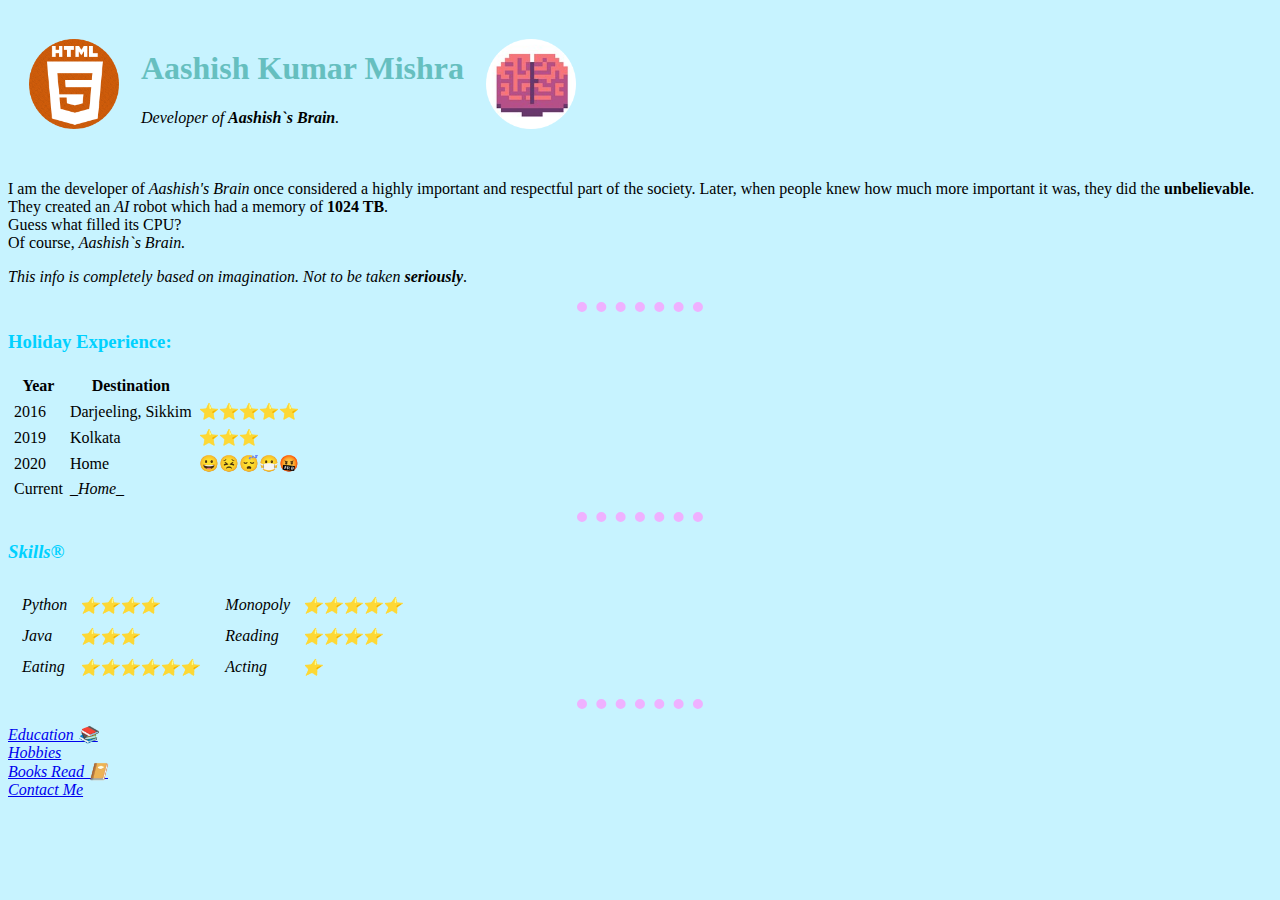
<file: index.html>
<!DOCTYPE html>
<html lang="en" dir="ltr">

<head>
  <meta charset="utf-8">
  <title>Aashish's Personal Site🔥</title>
  <link rel="stylesheet" href="css/styles.css">
</head>

<body>
  <table cellspacing="20">

    <tr>
      <td><img src="images\circle-cropped (1).png" alt="HTML logo"></td>
      <td>
        <h1>Aashish Kumar Mishra</h1>
        <p><em>Developer of <strong>Aashish`s Brain</strong>.</em></p>
      </td>
      <td><img src="images/circle-cropped.png" alt="brain"></td>
    </tr>

  </table>
  <p>I am the developer of <em>Aashish's Brain</em> once considered a highly important and respectful part of the society.
    Later, when people knew how much more important it was, they did the <strong>unbelievable</strong>.
    They created an <em>AI</em> robot which had a memory of <strong>1024 TB</strong>.<br>
    Guess what filled its CPU? <br>Of course, <em>Aashish`s Brain.</em></p>
  <p><em>This info is completely based on imagination. Not to be taken <b>seriously</b></em>.</p>
  <hr>
  <h3>Holiday Experience:</h3>
  <table cellspacing="5">
    <thead>
      <tr>
        <th>Year</th>
        <th>Destination</th>
      </tr>
    </thead>
    <tbody>
      <tr>
        <td>2016</td>
        <td>Darjeeling, Sikkim</td>
        <td>⭐⭐⭐⭐⭐</td>
      </tr>
      <tr>
        <td>2019</td>
        <td>Kolkata</td>
        <td>⭐⭐⭐</td>
      </tr>
      <tr>
        <td>2020</td>
        <td>Home</td>
        <td>😀😣😴😷🤬</td>
      </tr>
    </tbody>
    <tfoot>
      <tr>
        <td>Current</td>
        <td><i>_Home_</i></td>
      </tr>
    </tfoot>

  </table>
  <hr>
  <h3><strong><em>Skills®</em></strong></h3>
  <i>
    <table>
      <tr>
        <td>
          <table cellspacing="10">
            <tr>
              <td>Python</td>
              <td>⭐⭐⭐⭐</td>
            </tr>
            <tr>
              <td>Java</td>
              <td>⭐⭐⭐</td>
            </tr>
            <tr>
              <td>Eating</td>
              <td>⭐⭐⭐⭐⭐⭐</td>
            </tr>
          </table>
        </td>
        <td>
          <table cellspacing="10">
            <tr>
              <td>Monopoly</td>
              <td>⭐⭐⭐⭐⭐</td>
            </tr>
            <tr>
              <td>Reading</td>
              <td>⭐⭐⭐⭐</td>
            </tr>
            <tr>
              <td>Acting</td>
              <td>⭐</td>
            </tr>
          </table>
        </td>
      </tr>

    </table>
  </i>
  <hr>
  <p>
    <a class="link" href="education.html"><em>Education 📚</em></a>
    <br>
    <a class="link" href="hobbies.html"><em>Hobbies</em></a>
    <br>
    <a class="link" href="books.html"><em>Books Read 📔</em></a>
    <br>
    <a class="link" href="contact.html"><em>Contact Me</em></a><br>
  </p>

</body>

</html>
</file>
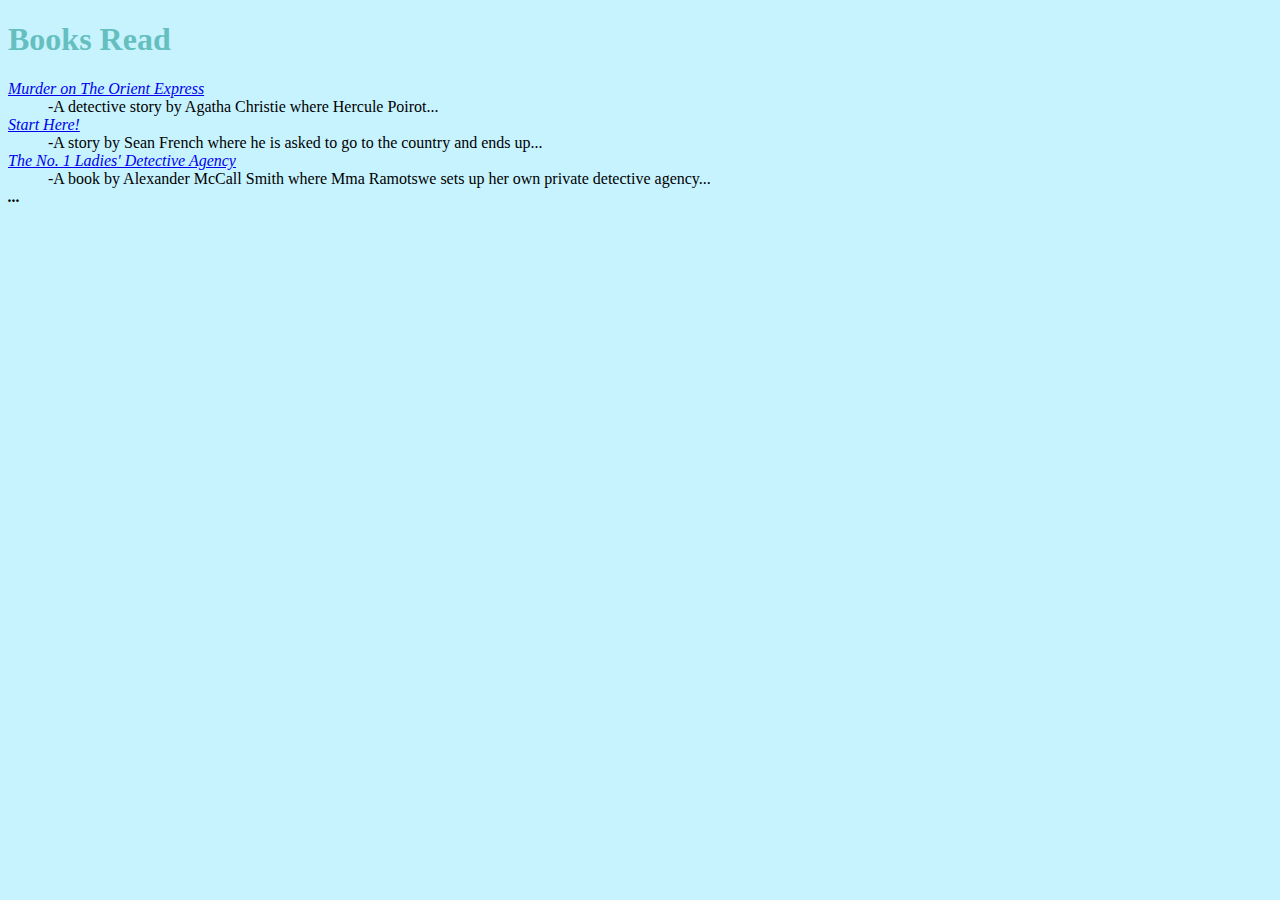
<file: books.html>
<!DOCTYPE html>
<html lang="en" dir="ltr">
  <head>
    <meta charset="utf-8">
    <title>My Books</title>
    <link rel="stylesheet" href="css/styles.css">
  </head>
  <body>
    <h1>Books Read</h1>
    <dl>
      <dt><em><a href="https://www.agathachristie.com/stories/murder-on-the-orient-express">Murder on The Orient Express</a></em></dt>
      <dd>-A detective story by Agatha Christie where Hercule Poirot...</dd>
      <dt><em><a href="https://www.goodreads.com/book/show/2214843.Start_From_Here">Start Here!</a></em></dt>
      <dd>-A story by Sean French where he is asked to go to the country and ends up...</dd>
      <dt><em><a href="https://www.goodreads.com/book/show/7061.The_No_1_Ladies_Detective_Agency">The No. 1 Ladies' Detective Agency</a></em></dt>
      <dd>-A book by Alexander McCall Smith where Mma Ramotswe sets up her own private detective agency...</dd>
      <dt><strong><em>...</em></strong></dt>
    </dl>

  </body>
</html>
</file>
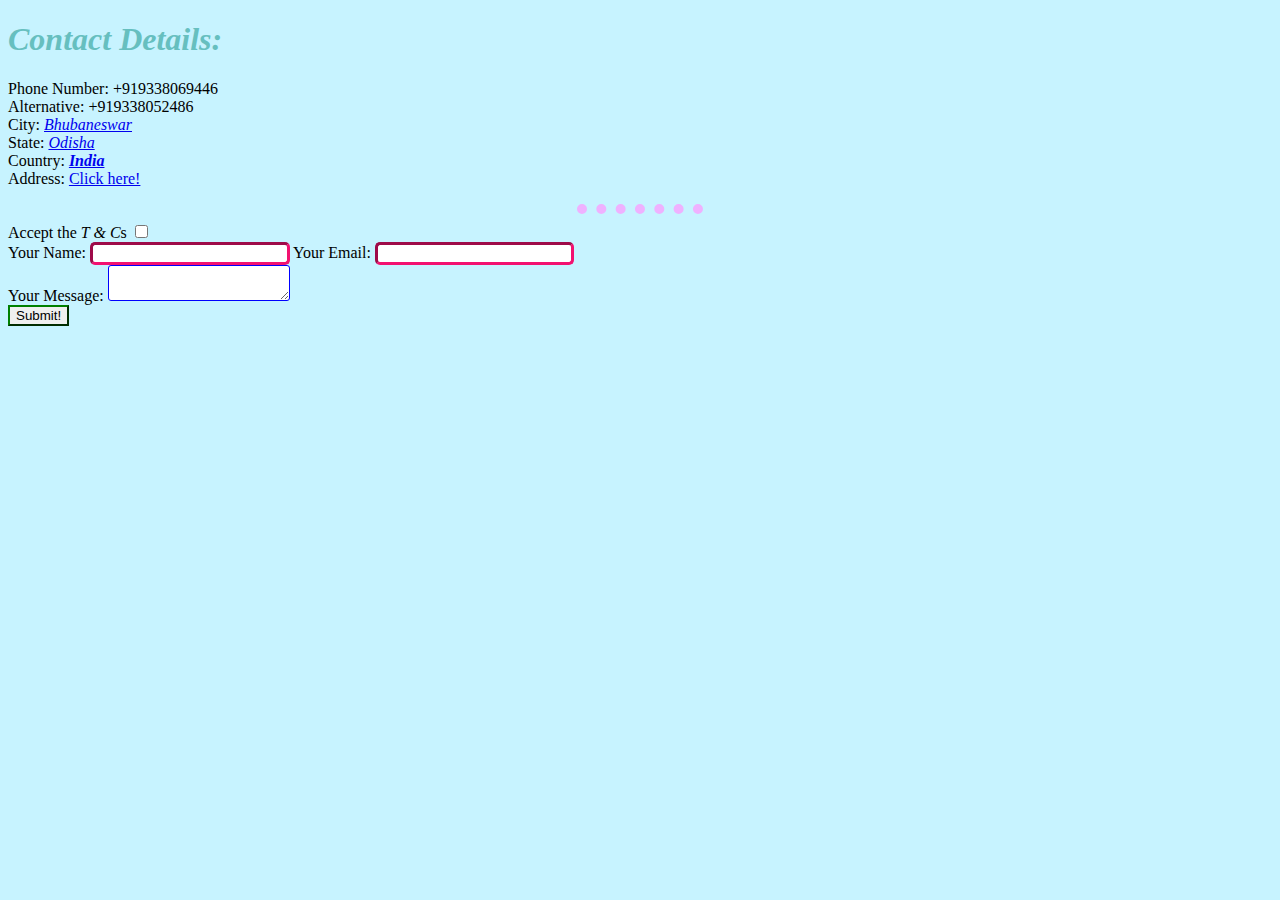
<file: contact.html>
<!DOCTYPE html>
<html lang="en" dir="ltr">

<head>
  <meta charset="utf-8">
  <title>Contacts</title>
  <link rel="stylesheet" href="css/styles.css">
</head>

<body>
  <h1><em><strong>Contact Details:</strong></em></h1>
  <p>
    Phone Number: +919338069446 <br>
    Alternative: +919338052486 <br>
    City: <a href="https://www.bhubaneswar.me/"><em>Bhubaneswar</em></a> <br>
    State: <a href="https://odishatourism.gov.in/content/tourism/en.html"><em>Odisha</em></a> <br>
    Country: <a href="https://www.incredibleindia.org/content/incredible-india-v2/en.html"><em><strong>India</strong></em></a> <br>
    Address: <a
      href="https://www.google.com/maps/place/Nithya+Nilaya,+N%2F3+128,+Subhashree+Nilayam+Apartment+Rd,+N3,+Block+N3,+IRC+Village,+Nayapalli,+Bhubaneswar,+Odisha+751015/@20.2971713,85.8033503,17z/data=!3m1!4b1!4m5!3m4!1s0x3a1908330d67c5d3:0xf2d43c4a6fbdb07b!8m2!3d20.2971713!4d85.805539">Click
      here!</a>

    <hr>
  <form action="mailto:sanghamitra.mishram@gmail.com" method="post" enctype="text/plain">
    <label>Accept the <em>T & C</em>s</label>
    <input class="checkbox" type="checkbox" required><br>
    <label>Your Name: </label>
    <input type="text" name="yourName" value="" required>
    <label>Your Email:</label>
    <input type="email" name="yourEmail" required><br>
    <label>Your Message:</label>
    <textarea class="text" name="yourMessage" rows="2" cols="20"></textarea><br>
    <input type="submit" name="" value="Submit!">
  </form>

  </p>
</body>

</html>
</file>
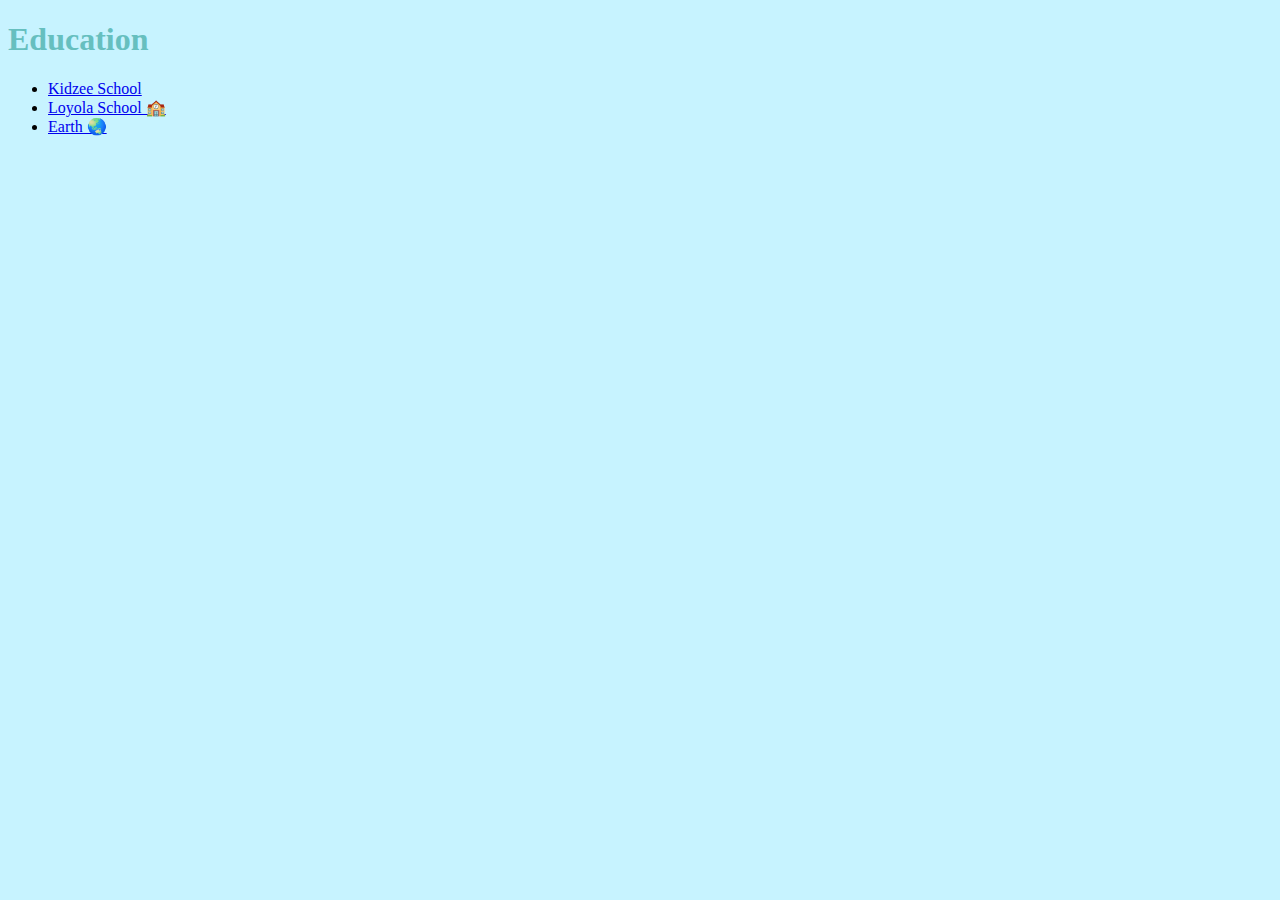
<file: education.html>
<!DOCTYPE html>
<html lang="en" dir="ltr">
  <head>
    <meta charset="utf-8">
    <title>Education</title>
    <link rel="stylesheet" href="css/styles.css">
  </head>
  <body>
    <h1>Education</h1>
    <ul>
      <li><a href="https://www.kidzee.com/odisha-/bhubaneswar/best-play-school-bhubaneswar-odisha">Kidzee School</a></li>
      <li><a href="https://loyolabbsr.edu.in/">Loyola School 🏫</a></li>
      <li><a href="https://www.google.com/earth/">Earth 🌏</a></li>
    </ul>
  </body>
</html>
</file>
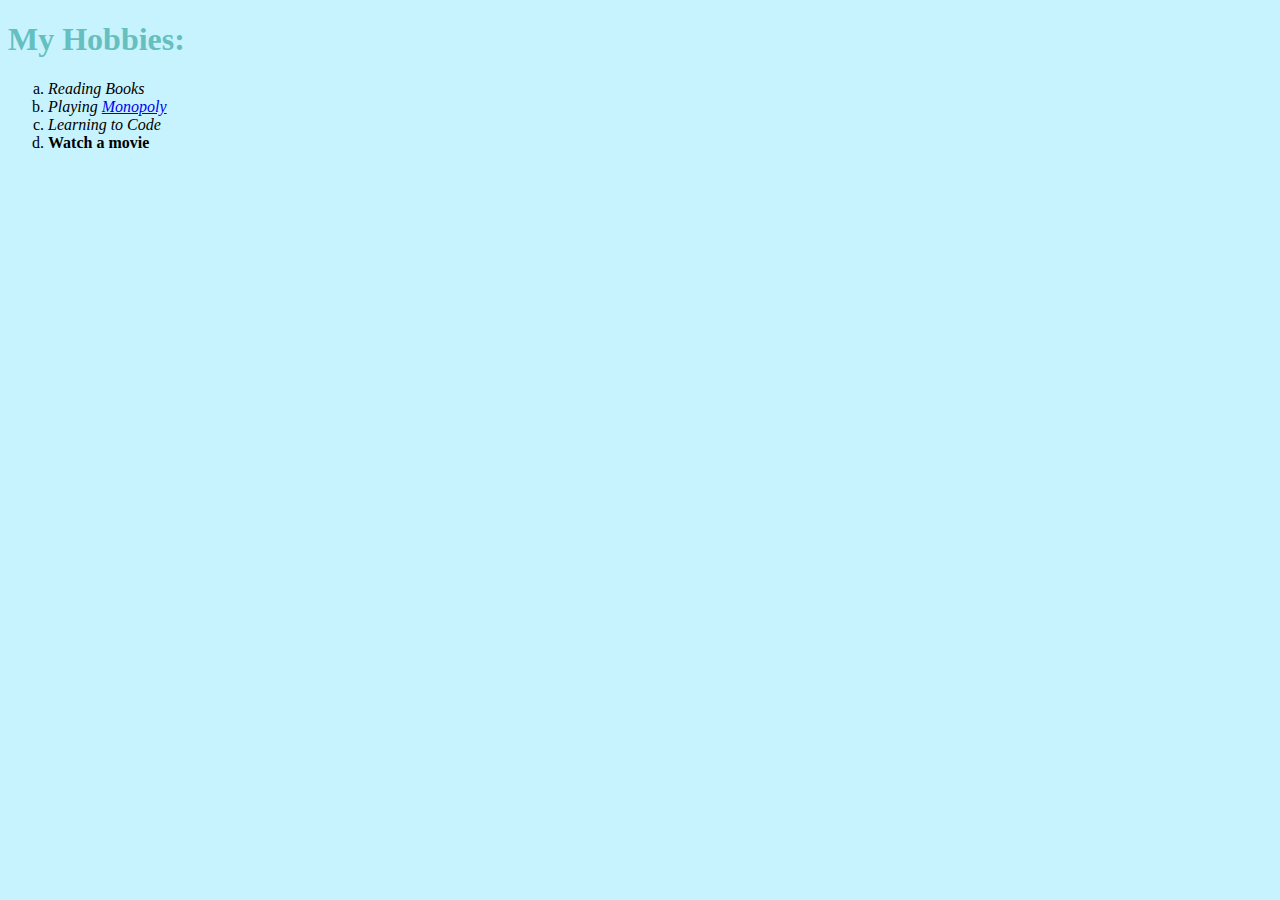
<file: hobbies.html>
<!DOCTYPE html>
<html lang="en" dir="ltr">

<head>
  <meta charset="utf-8">
  <title>Hobbies</title>
  <link rel="stylesheet" href="css/styles.css">
</head>

<body>
  <h1>My Hobbies:</h1>
  <p>
  <ol type="a">
    <li><em>Reading Books</em></li>
    <li><em>Playing <a href="https://monopoly.hasbro.com/worldwide"><em>Monopoly</em></a></em></li>
    <li><em>Learning to Code</em></li>
    <li><strong>Watch a movie</strong></li>
  </ol>
  </p>
</body>

</html>
</file>
<file: css/styles.css>
body {
  background-color: #c7f3ff;
  height: 20px;
}

input:required:invalid {
  border-width: 3px;
  border-color: #f21170;
}

input:read-write {
  border-radius: 5px;
  width: 15%;
}

hr {
  border-color: #efb1ff;
  border-style: none;
  border-top-style: dotted;
  border-width: 10px;
  width: 10%;
}

img {
  height: 90px;
}

h1 {
  color: #66BFBF;
}

h3 {
  color: #00d1ff;
}

img:hover {
  background-color: gold;
}

input:checked{
  box-shadow: 3px 3px 2px #efb1ff;
}

.link:hover {
  font-size: 130%;
  color: #04009a;
}

.text {
  border-radius: 3px;
  border-color: blue;
}

input:valid {
  border-width: 2px;
  border-color: green;
}
</file>
